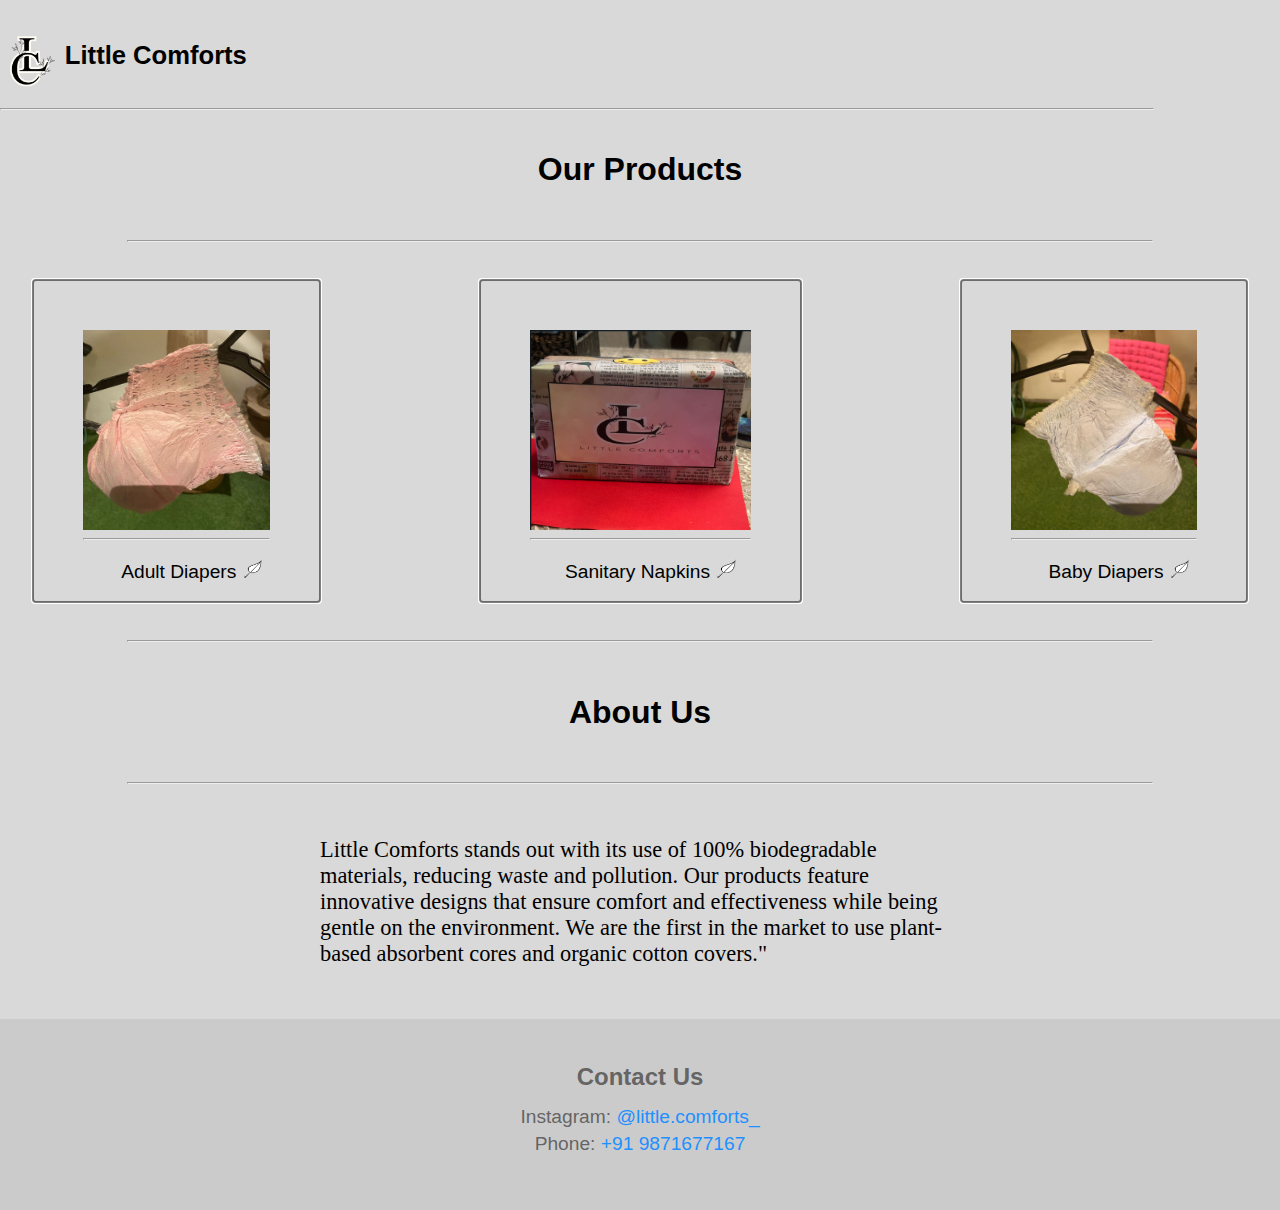
<file: index.html>
<!DOCTYPE html>
<html>
    <head>
        <title>Little Comforts</title>
        <meta charset = "UTF-8">
        <meta name='viewport' content='width=device-width, initial-scale=1'>
        <link href = "styles.css" rel = "stylesheet">
        
        <script></script>
    </head>
    <header>
        <img src = "css/logo_LC.jpeg" alt = "logo" id = "lc">
        <h2 id = "title">Little Comforts</h2>  
    </header>
    <body>
        <section id = "container">
            <hr style = "width:90%; float:left;">  
            <h1 >Our Products</h1>
            <hr style ="width:80%; ">
            <section id = "items">
                <div class = "tile" id = "aDiapers" >
                    <a href = "diapers.html">
                        <img src ="css/adult_diapers.png" class = "prodImg">
                        <hr>
                        <p class = "label" id = "aDiaper">Adult Diapers <img src = "css/leaf.png" id = "leaf"></p>
                    </a>
                </div>
                <div class = "tile" id = "napkins" >
                    <a href = "napkin.html">
                        <img src ="css/napkins.png" class = "prodImg">
                        <hr>
                        <p class = "label" id = "napkin">Sanitary Napkins <img src = "css/leaf.png" id = "leaf"></p>
                    </a>
                </div>

                    
                <div class = "tile" id = "bDiapers" >
                    <a href = "diapers.html">
                        <img src ="css/baby_diapers.png" class = "prodImg">
                        <hr>
                        <p class = "label" id = "bDiaper">Baby Diapers <img src = "css/leaf.png" id = "leaf"></p>
                    </a>
                </div>
            </section>         
            <hr style = "width: 80%;">
            <h1>About Us</h1>
            <hr style = "width: 80%;">
            <section id = "abtUs">
                <p>Little Comforts stands out with its use of 100% biodegradable materials, reducing waste and pollution.
                    Our products feature innovative designs that ensure comfort and effectiveness while being gentle on the environment.
                    We are the first in the market to use plant-based absorbent cores and organic cotton covers."</p>
            </section>
        </section>
    </body>
    <footer>
        <div class="footer-container">
            <div class="contact-info">
                <h3>Contact Us</h3>
                <p>Instagram: <a href="https://www.instagram.com/little.comforts_/">@little.comforts_</a></p>
                <p>Phone: <a href="tel:+919871677167">+91 9871677167</a></p>
            </div>
        </div>
    </footer>
</html>
</file>
<file: styles.css>
header{
    background-color: #d9d9d9;
    position:fixed;
    height: auto;
    justify-content: center;
    align-items: center;
    padding-top: 20px;
    height:max;
    width:100%;
}

body{
    background-color: #d9d9d9;
    padding: 0;
    margin: 0;

}

h1{
    font-size:2em;
    font-family: Helvetica, sans-serif;
    padding:30px; 
    text-align: center;
}

#lc {
    max-width: auto;
    height:60px;
    border-radius: 40px;
    display: inline-block;
}
#leaf{
    height:1.2rem;
    display:inline;
    margin-left:2px;
}

.prodImg{
    padding-top:50px;
    display:block;
    height:200px;
}

#title{
    display:inline-block;
    font-family:Helvetica;
    vertical-align:text-bottom;
    font-size:1.6em;
}

#abtUs p {
    font-size:1.4em;
    padding:30px 25% 30px 25%;
}

#napkin{
    margin-left:20px;
}

.label{
    font-size:1.2em;
    font-family: sans-serif;
    margin-left:30px;
    text-align:center;
    color:black;
    font-style: normal;
}

#container{
    padding-top:100px;
}

#items{
    display:grid;
    grid-template-columns: auto auto auto;
    grid-column-gap: 100px;
    justify-content: center;
}

.tile{
    padding: 0 50px;
    margin:30px;
    width:auto;
    outline: auto;
    outline-color: rgba(0, 0, 0, 0.5);
}

.tile a{
    text-decoration: none;
}


footer {
    background-color: #cbcbcb;
    color: #383737b6;
    padding: 20px 0;
}

.footer-container {
    max-width: 1000px;
    margin: 0 auto;
    text-align: center;
    font-family:Helvetica;
    padding-bottom: 30px;
}

.contact-info h3 {
    margin-bottom: 15px;
    font-size:1.5em;
}

.contact-info p {
    margin: 5px 0;
    font-size:1.2em;
}

.contact-info a {
    color: #1e90ff;
    text-decoration: none;
}

.contact-info a:hover {
    text-decoration: underline;
}
</file>
